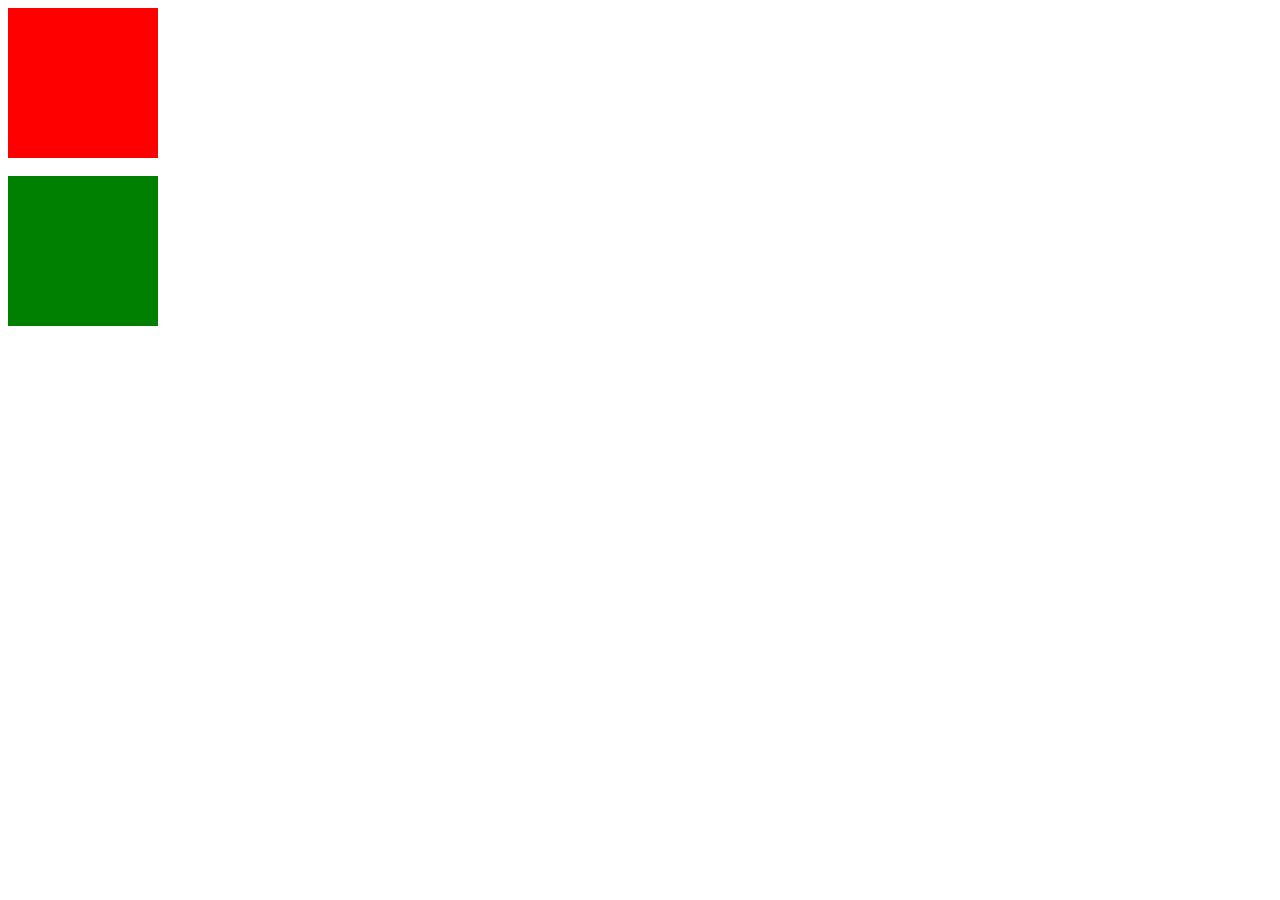
<file: index.html>
<!DOCTYPE html>
<html lang="en">
<head>
    <meta charset="UTF-8">
    <title>Class-39</title>
    <link rel="stylesheet" href="style.css">
    <link rel="shortcut icon" type="image/x-icon" href="download.png">
</head>
<body>
    <div class="transition-effect"></div><br>
    <div class="animation"></div>
</body>
</html>
</file>
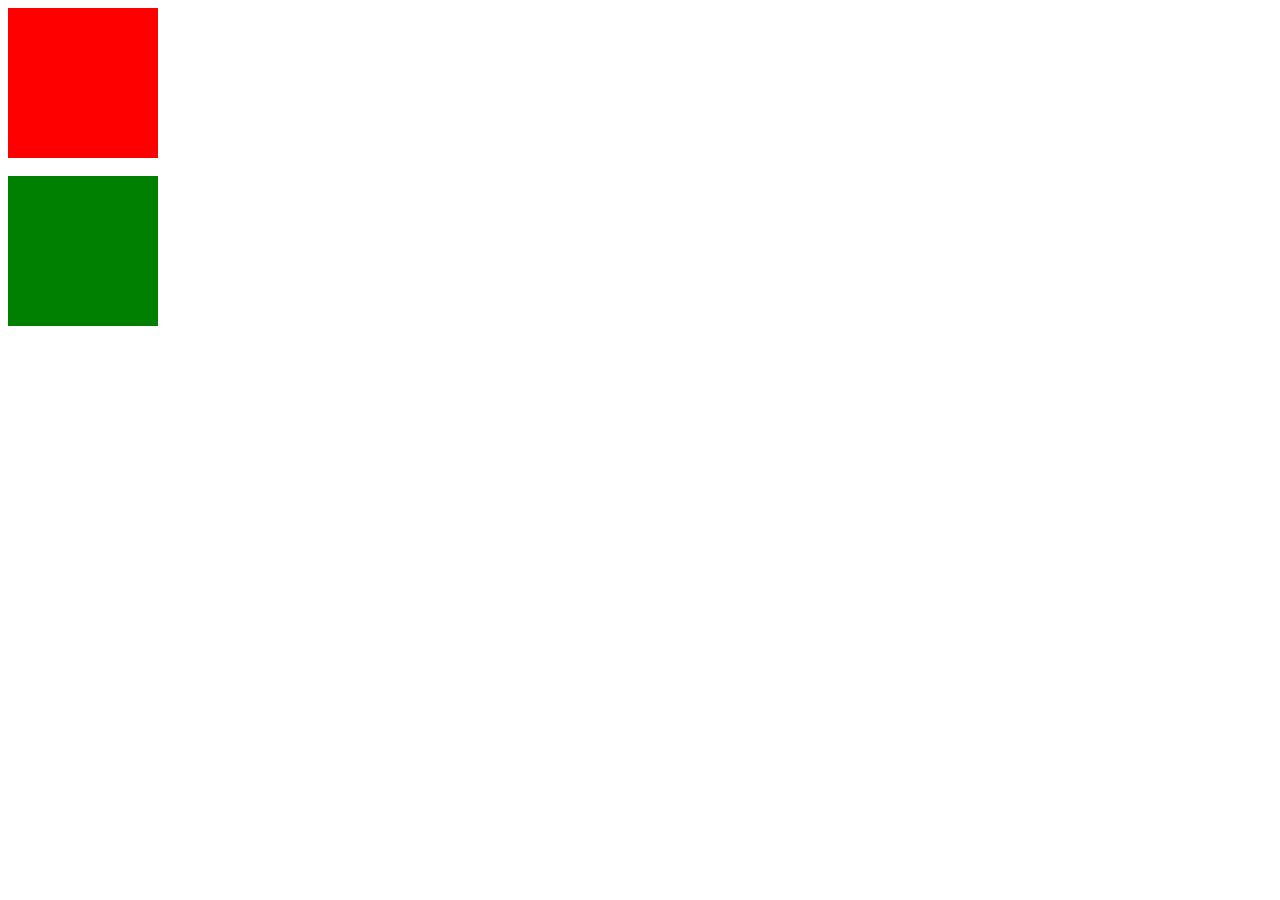
<file: Class-39.html>
<!DOCTYPE html>
<html lang="en">
<head>
    <meta charset="UTF-8">
    <title>Class-39</title>
    <link rel="stylesheet" href="style.css">
    <link rel="shortcut icon" type="image/x-icon" href="download.png">
</head>
<body>
    <div class="transition-effect"></div><br>
    <div class="animation"></div>
</body>
</html>
</file>
<file: style.css>
.transition-effect{
    height: 150px;
    width: 150px;
    background-color: red;
    transition: height 4s,width 2s;
    transition-timing-function:
    ease;
}
.transition-effect:hover{
    height: 500px;
    width: 100%;
}
.animation{
    position: relative;
    height: 150px;
    width: 150px;
    background-color: green;
    animation-name: color;
    animation-duration: 20s;
    animation-delay: 1s;
    animation-direction: alternate;

    animation-fill-mode: backwards;
    
}
@keyframes color{
    0%{
        left: 0;
        top: 0px;
        background-color:  red;
    }
    25%{
        top: 0;
        left: 200px;
        right: 0;
        background-color: hotpink;
    }
    50%{
        left: 200px;
        top: 200px;
        bottom: 0;
        background-color: blue;
    }
    75%{
        left: 0;
        right: 200px;
        top: 200px;
        background-color: aqua;
    }
    100%{
        
        top: 0;
        left: 0;
        background-color: yellow
    }
}
</file>
